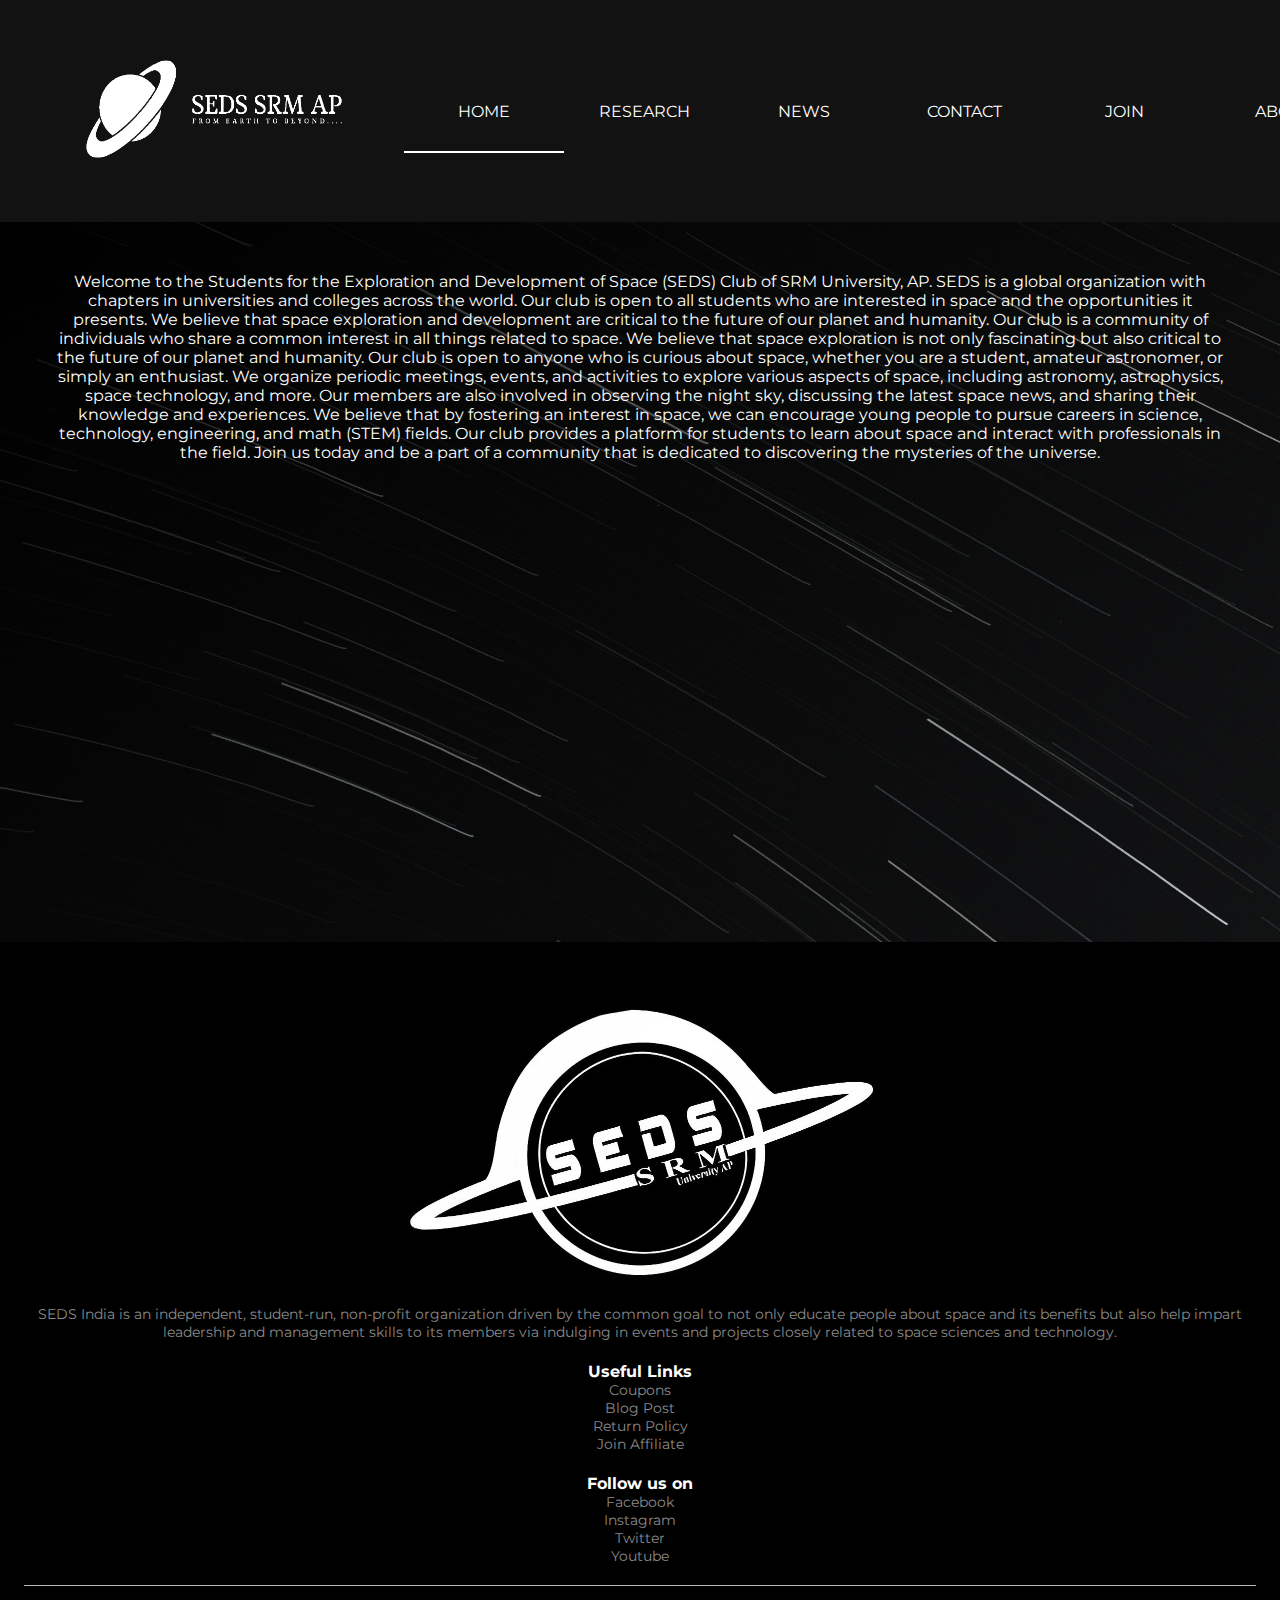
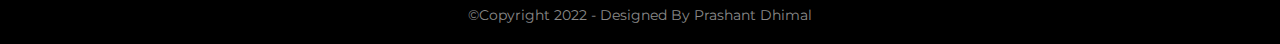
<file: About.html>
<!DOCTYPE html>
<html lang="en">
<head>
    <meta charset="UTF-8">
    <meta name="viewport" content="width=device-width, initial-scale= 1.0">
    <title>SPACE | SRM AP</title>
    <link rel="stylesheet" href="style1.css">
</head>
<body>
  <section class="about-main">
    <nav class="navbar container">
      <a href="index.html" class="nav-link"><nav class="logo"><img src="sedsofficail-removebg-preview.png" width="380" height="170" alt="image"></nav></a>
      <ul class="nav-list">
        <li class="nav-item">
          <a href="home.html" class="nav-link" >Home</a>
        </li>

        <li class="nav-item">
          <a href="Research.html" class="nav-link">Research</a>
        </li>
        
        <li class="nav-item">
          <a href="News.html" class="nav-link">News</a>
        </li>
        <li class="nav-item">
          <a href="Contact.html" class="nav-link">Contact</a>
        </li>
        
        <li class="nav-item">
          <a href="Join.html" class="nav-link">Join</a>
        </li>
        
        <li class="nav-item">
          <a href="About.html" class="nav-link">About</a>
        </li>
        <div class="active"></div>
        </ul>
      </section> 
      
      
  <section>
    <div class="about-container">
      <p><h7 class="about1">Welcome to the Students for the Exploration and Development of Space (SEDS) Club of SRM University, AP. 
        SEDS is a global organization with chapters in universities and colleges across the world. Our club is open to all students who are interested in space and the opportunities it presents. 
        We believe that space exploration and development are critical to the future of our planet and humanity. 
        Our club is a community of individuals who share a common interest in all things related to space. We believe that space exploration is not only fascinating but also critical to the future of our planet and humanity. 
        Our club is open to anyone who is curious about space, whether you are a student, amateur astronomer, or simply an enthusiast. 
        We organize periodic meetings, events, and activities to explore various aspects of space, including astronomy, astrophysics, space technology, and more. 
        Our members are also involved in observing the night sky, discussing the latest space news, and sharing their knowledge and experiences.
        We believe that by fostering an interest in space, we can encourage young people to pursue careers in science, technology, engineering, and math (STEM) fields. 
        Our club provides a platform for students to learn about space and interact with professionals in the field.
        Join us today and be a part of a community that is dedicated to discovering the mysteries of the universe.
        </h7></p>
    </div>
  </section>




  <!-------------------------------------------------------------footer------------------------------------------------------------------>

  <div class="footer">
    <div class="container">
      <div class="row">
        <div class="footer-col-2">
          <img src="seds.jpg">
          <p>SEDS India is an independent, student-run, non-profit organization
             driven by the common goal to not only educate people about space and its benefits but also help impart leadership and management skills to its members via indulging in events and projects closely related to space sciences and technology.
          </p>
        </div>
        <div class="footer-col-3">
          <h3>Useful Links</h3>
          <ul>
            <li>Coupons</li>
            <li>Blog Post</li>
            <li>Return Policy</li>
            <li>Join Affiliate</li>
          </ul>
        </div>
        <div class="footer-col-4">
          <h3>Follow us on</h3>
          <ul>
            <li>Facebook</li>
            <li>Instagram</li>
            <li>Twitter</li>
            <li>Youtube</li>
          </ul>
        </div>
      </div>
      <hr>
      <p class="copyright">&#169;Copyright 2022 - Designed By Prashant Dhimal</p>
    </div>
   </div>
</body>
</html>
</file>
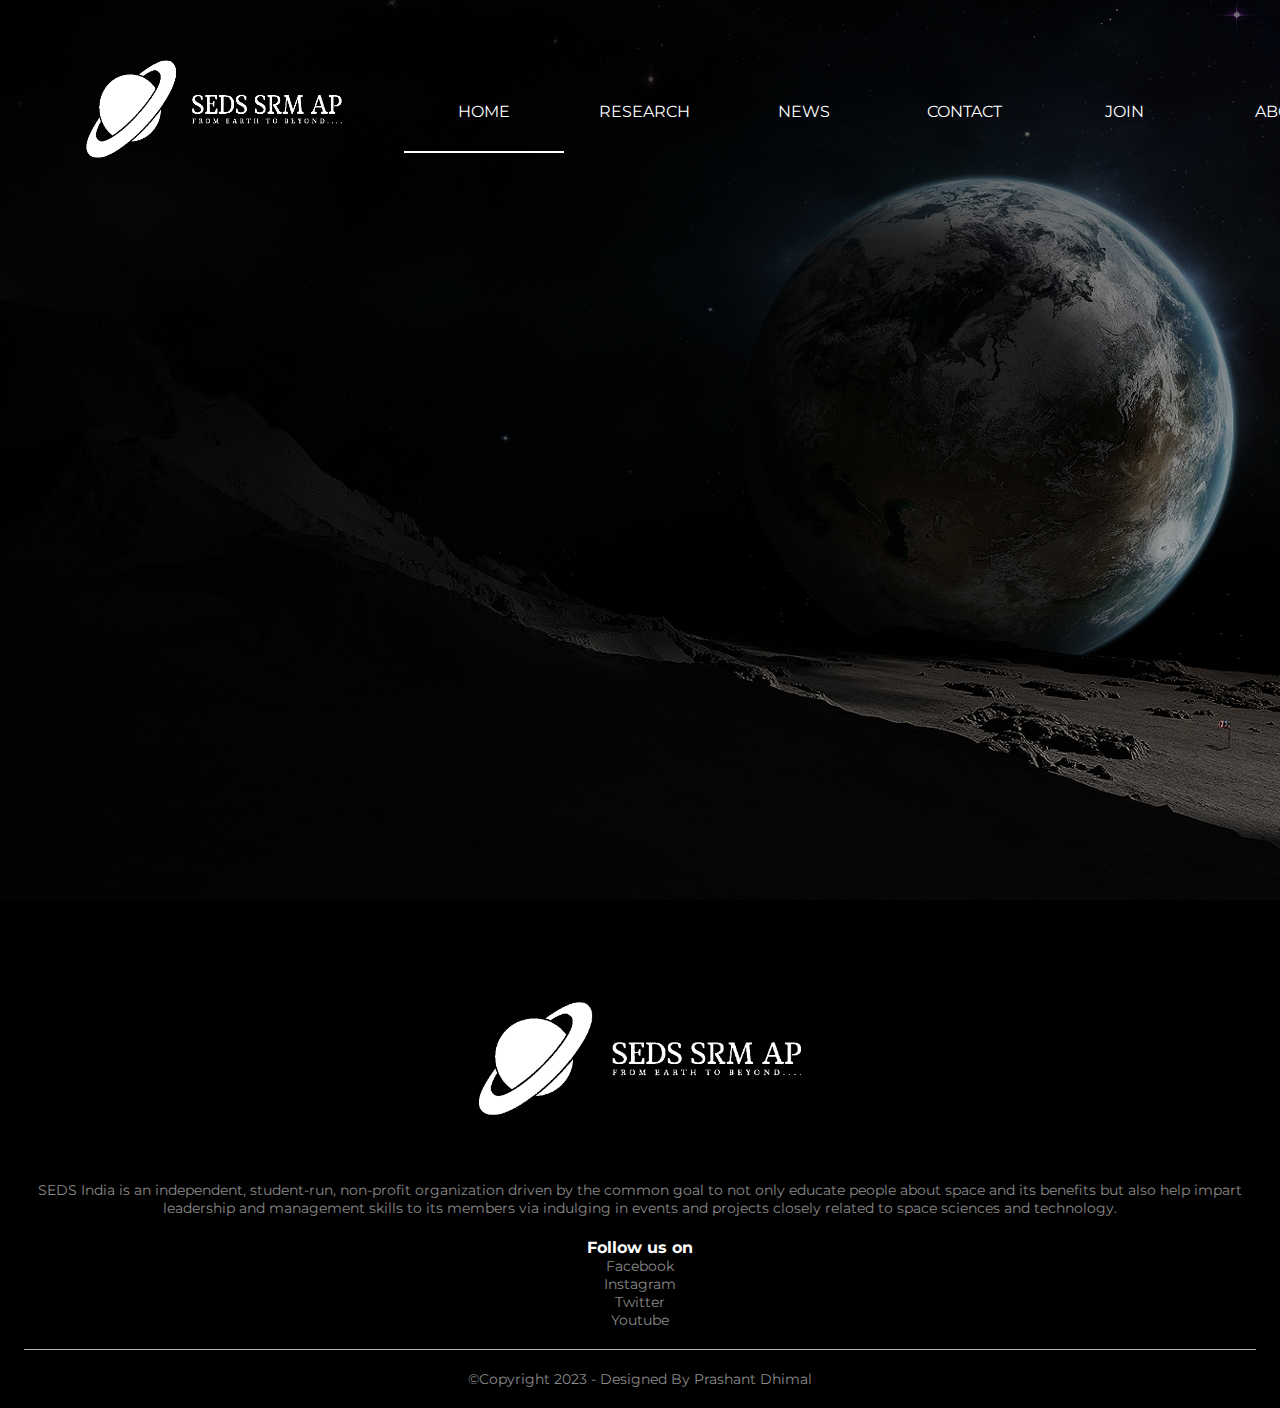
<file: Contact.html>
<!DOCTYPE html>
<html lang="en">
<head>
    <meta charset="UTF-8">
    <meta name="viewport" content="width=device-width, initial-scale= 1.0">
    <title>SPACE | SRM AP</title>
    <link rel="stylesheet" href="style1.css">
</head>
<body>
  <header>
    <nav class="navbar container">
      <a href="index.html" class="nav-link"><nav class="logo"><img src="sedsofficail-removebg-preview.png" width="380" height="170" alt="image"></nav></a>
      <ul class="nav-list">
        <li class="nav-item">
          <a href="home.html" class="nav-link" >Home</a>
        </li>

        <li class="nav-item">
          <a href="Research.html" class="nav-link">Research</a>
        </li>
        
        <li class="nav-item">
          <a href="News.html" class="nav-link">News</a>
        </li>
        <li class="nav-item">
          <a href="Contact.html" class="nav-link">Contact</a>
        </li>
        
        <li class="nav-item">
          <a href="Join.html" class="nav-link">Join</a>
        </li>
        
        <li class="nav-item">
          <a href="About.html" class="nav-link">About</a>
        </li>
        <div class="active"></div>
        </ul>
  </header>  
  
  <!-------------------------------------------------------------footer------------------------------------------------------------------>

  <div class="footer">
    <div class="container">
      <div class="row">
        <div class="footer-col-2">
          <img src="sedsofficail-removebg-preview.png">
          <p>SEDS India is an independent, student-run, non-profit organization
             driven by the common goal to not only educate people about space and its benefits but also help impart leadership and management skills to its members via indulging in events and projects closely related to space sciences and technology.
          </p>
        </div>
        <div class="footer-col-4">
          <h3>Follow us on</h3>
          <ul>
            <li>Facebook</li>
            <li>Instagram</li>
            <li>Twitter</li>
            <li>Youtube</li>
          </ul>
        </div>
      </div>
      <hr>
      <p class="copyright">&#169;Copyright 2023 - Designed By Prashant Dhimal</p>
    </div>
   </div>

</body>
</html>
</file>
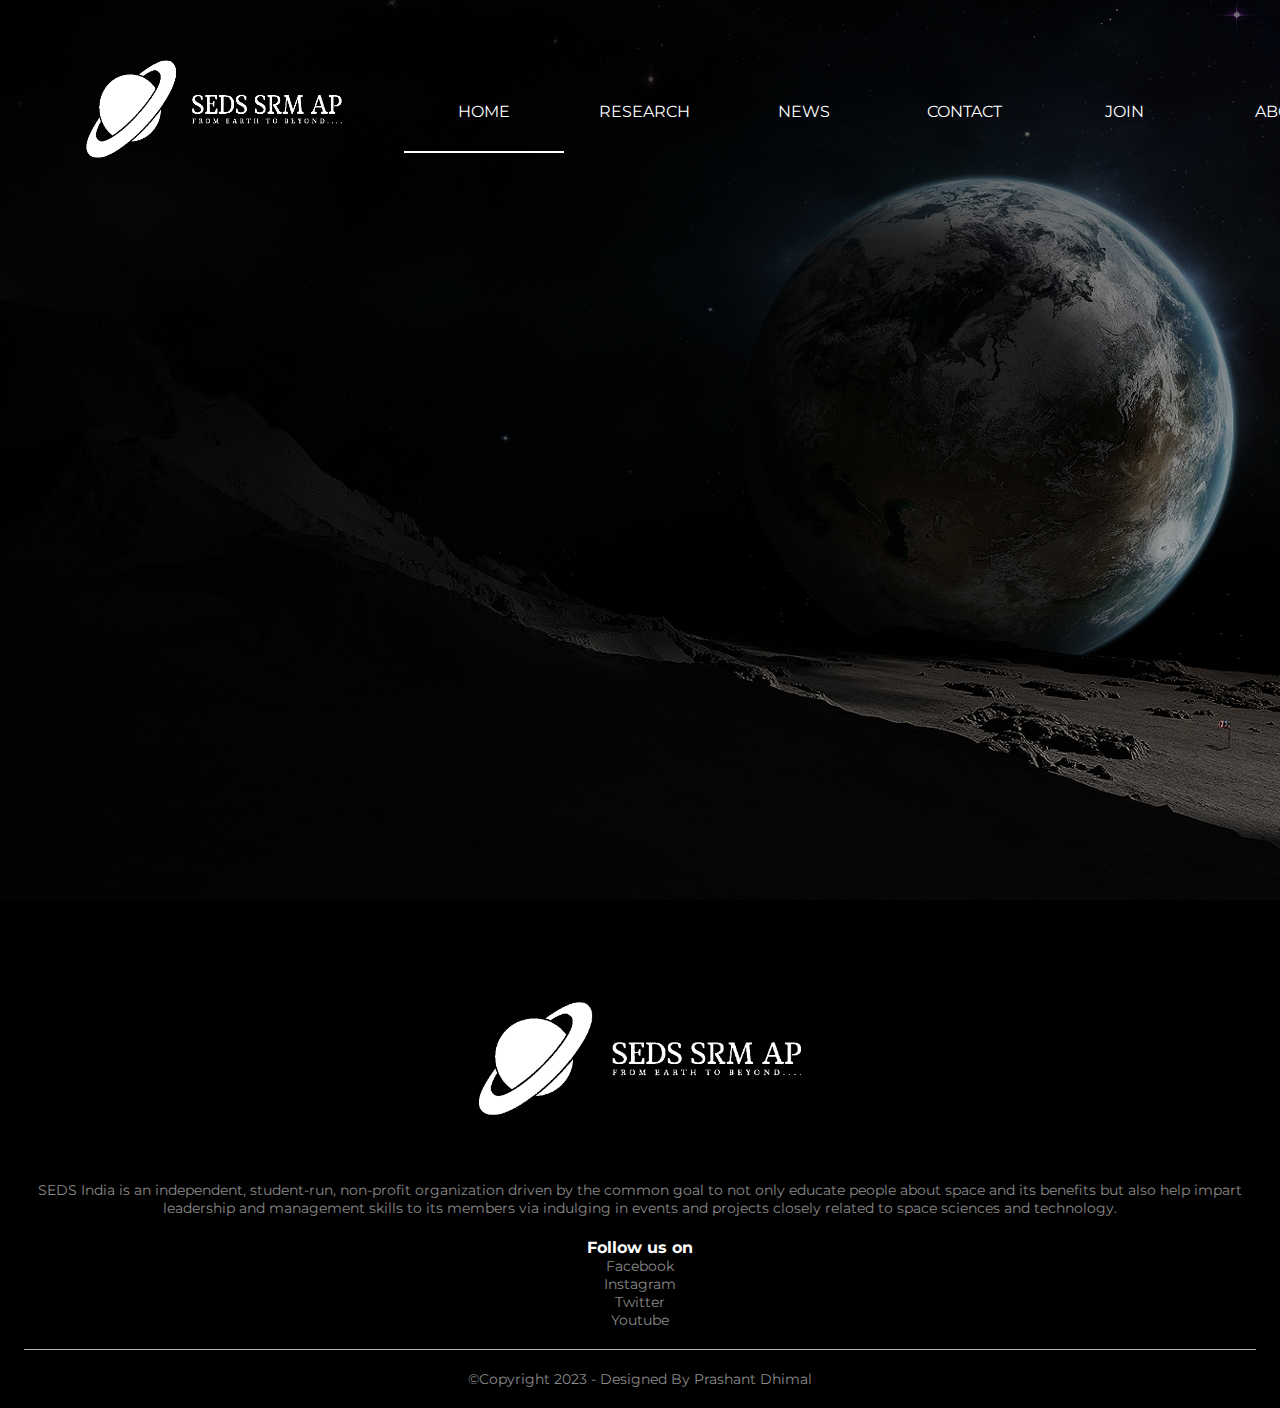
<file: Join.html>
<!DOCTYPE html>
<html lang="en">
<head>
    <meta charset="UTF-8">
    <meta name="viewport" content="width=device-width, initial-scale= 1.0">
    <title>SPACE | SRM AP</title>
    <link rel="stylesheet" href="style1.css">
</head>
<body>
  <header>
    <nav class="navbar container">
      <a href="index.html" class="nav-link"><nav class="logo"><img src="sedsofficail-removebg-preview.png" width="380" height="170" alt="image"></nav></a>
      <ul class="nav-list">
        <li class="nav-item">
          <a href="home.html" class="nav-link" >Home</a>
        </li>

        <li class="nav-item">
          <a href="Research.html" class="nav-link">Research</a>
        </li>
        
        <li class="nav-item">
          <a href="News.html" class="nav-link">News</a>
        </li>
        <li class="nav-item">
          <a href="Contact.html" class="nav-link">Contact</a>
        </li>
        
        <li class="nav-item">
          <a href="Join.html" class="nav-link">Join</a>
        </li>
        
        <li class="nav-item">
          <a href="About.html" class="nav-link">About</a>
        </li>
        <div class="active"></div>
        </ul>
  </header>  


     <!-------------------------------------------------------------footer------------------------------------------------------------------>

     <div class="footer">
      <div class="container">
        <div class="row">
          <div class="footer-col-2">
            <img src="sedsofficail-removebg-preview.png">
            <p>SEDS India is an independent, student-run, non-profit organization
               driven by the common goal to not only educate people about space and its benefits but also help impart leadership and management skills to its members via indulging in events and projects closely related to space sciences and technology.
            </p>
          </div>
          <div class="footer-col-4">
            <h3>Follow us on</h3>
            <ul>
              <li>Facebook</li>
              <li>Instagram</li>
              <li>Twitter</li>
              <li>Youtube</li>
            </ul>
          </div>
        </div>
        <hr>
        <p class="copyright">&#169;Copyright 2023 - Designed By Prashant Dhimal</p>
      </div>
     </div>

</body>
</html>
</file>
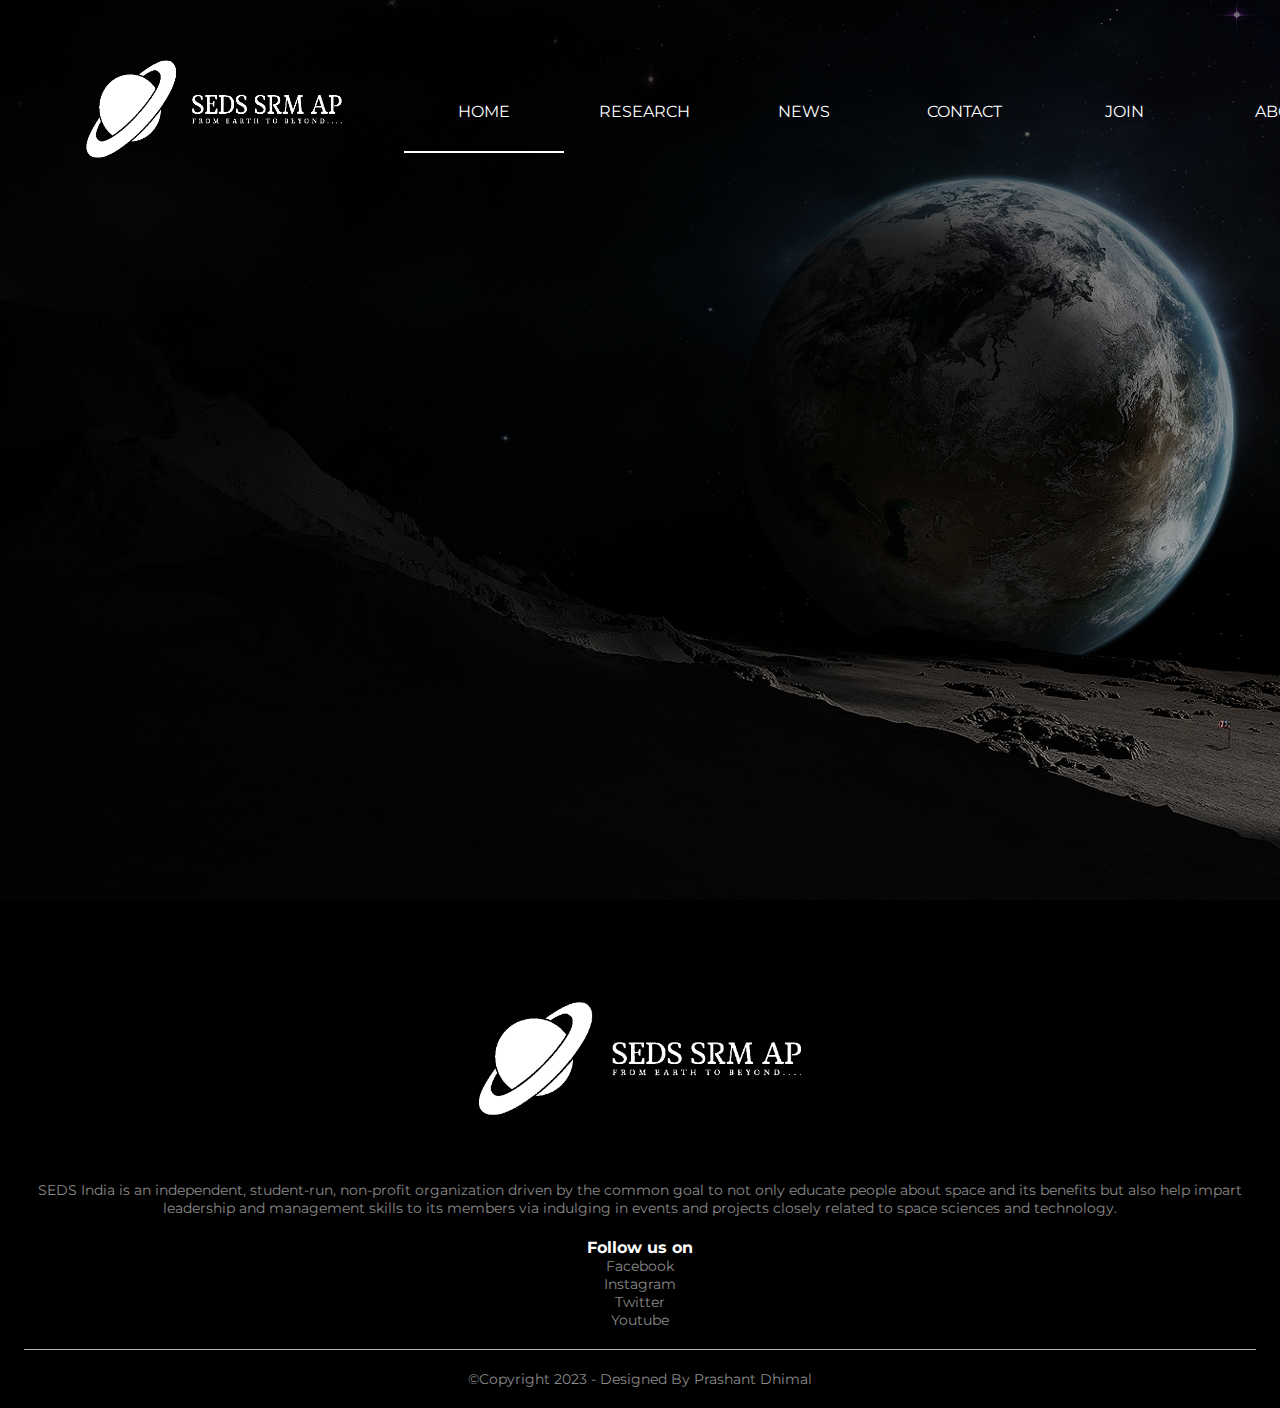
<file: Research.html>
<!DOCTYPE html>
<html lang="en">
<head>
    <meta charset="UTF-8">
    <meta name="viewport" content="width=device-width, initial-scale= 1.0">
    <title>SPACE | SRM AP</title>
    <link rel="stylesheet" href="style1.css">
</head>
<body>
  <header>
    <nav class="navbar container">
      <a href="index.html" class="nav-link"><nav class="logo"><img src="sedsofficail-removebg-preview.png" width="380" height="170" alt="image"></nav></a>
      <ul class="nav-list">
        <li class="nav-item">
          <a href="home.html" class="nav-link" >Home</a>
        </li>

        <li class="nav-item">
          <a href="Research.html" class="nav-link">Research</a>
        </li>
        
        <li class="nav-item">
          <a href="News.html" class="nav-link">News</a>
        </li>
        <li class="nav-item">
          <a href="Contact.html" class="nav-link">Contact</a>
        </li>
        
        <li class="nav-item">
          <a href="Join.html" class="nav-link">Join</a>
        </li>
        
        <li class="nav-item">
          <a href="About.html" class="nav-link">About</a>
        </li>
        <div class="active"></div>
        </ul>
  </header>  


  <!-------------------------------------------------------------footer------------------------------------------------------------------>

  <div class="footer">
    <div class="container">
      <div class="row">
        <div class="footer-col-2">
          <img src="sedsofficail-removebg-preview.png">
          <p>SEDS India is an independent, student-run, non-profit organization
             driven by the common goal to not only educate people about space and its benefits but also help impart leadership and management skills to its members via indulging in events and projects closely related to space sciences and technology.
          </p>
        </div>
        <div class="footer-col-4">
          <h3>Follow us on</h3>
          <ul>
            <li>Facebook</li>
            <li>Instagram</li>
            <li>Twitter</li>
            <li>Youtube</li>
          </ul>
        </div>
      </div>
      <hr>
      <p class="copyright">&#169;Copyright 2023 - Designed By Prashant Dhimal</p>
    </div>
   </div>

   
</body>
</html>
</file>
<file: style1.css>
@import url('https://fonts.googleapis.com/css2?family=Montserrat:wght@100;300;400;700&display=swap');
@import './variables.css';
@import './utilities.css';

*{
    margin: 0;
    padding: 0;
    box-sizing: border-box;
    -webkit-font-smoothing: antialiased;
}
body{
    font-family: 'Montserrat', sans-serif;
    color: var(--pure);
}

header{
    background-color: #1a1d24;
    background: linear-gradient(135deg ,rgba(0,0,0,1),rgba(0,0,0,0.2)),
    url(logo-space2.jpg);
    min-height: 100vh;
    background-size: cover;
}
.container{
    max-width: 98rem;
    margin-inline: auto;
    padding-inline: 1.5rem;
}
.navbar{
    display: flex;
    align-items: center;
    justify-content: space-between;
    padding-block: 1.5rem;
    
}
.nav-list{
    position: relative;
    display: flex;
    list-style: none;
}
.nav-item{
    min-width: 10rem;
    text-align: center;
    padding-block: 1rem;
}
.nav-link{
    text-transform: uppercase;
    color: #fff;
}
.active{
    position: absolute;
    bottom: -1rem;
    height: 2px;
    width: 10rem;
    background-color: #fff;
    transition: transform 0.25s;
}
.nav-item:nth-child(2):hover ~ .active{
    transform: translateX(10rem);
}
.nav-item:nth-child(3):hover ~ .active{
    transform: translateX(20rem);
}
.nav-item:nth-child(4):hover ~ .active{
    transform: translateX(30rem);
}
.nav-item:nth-child(5):hover ~ .active{
    transform: translateX(40rem);
}
.nav-item:nth-child(6):hover ~ .active{
    transform: translateX(50rem);
}
.logo img{
    border-radius: 50%;
}
a:link {
    text-decoration: none;
}

a:visited {
    text-decoration: none;
}

a:hover {
    text-decoration: none;
}

a:active {
    text-decoration: none;
}

.intro .row{
  display: flex;
  align-items: center;
  flex-wrap: wrap;
  justify-content: space-around;
  padding-left: 25px;
  padding-right: 25px;
  min-height: calc(60vh);
}
.intro .col-2{        /* not working*/
  flex-basis: 50%;
  min-width: 200px;
  padding-left: 25px;
  padding-right: 25px;
}
.intro .row >div{
    flex: 1;
}
.intro .col-2 h1{
    font-weight: 300;
    font-size: 30px;
    line-height: 1.7;
    margin-bottom: 40px;
}
.intro .col-2 p{
    font-weight: lighter;
    margin-bottom: 25px;
    font-size: larger;
}
.intro .col-2 {
    padding: 0 60px 0 30px;
}

.carousel-six-images{
  max-width: 50%;
  position: relative;
}

.carousel-six-images img {
  width: 50vh;
  height: 50vh;
  border-radius: 50%;
  margin-top: 10%;
}
.carousel-six-images .changing {
    position:absolute;
    opacity:0;
    top:0;
    left:0;
}
.carousel-six-images .two{
    animation:animate-six-two 15s infinite forwards linear;
}
.carousel-six-images .three{
    animation:animate-six-three 15s infinite forwards linear;
}
.carousel-six-images .four{
    animation:animate-six-four 15s infinite forwards linear;
}
.carousel-six-images .five{
    animation:animate-six-five 15s infinite forwards linear;
}
.carousel-six-images .six{
    animation:animate-six-six 15s infinite forwards linear;
}

@keyframes animate-six-two
{
    0%	{opacity:0;}
    15% {opacity:0;}
    20% {opacity:1;}
    90% {opacity:1;}
    95% {opacity:0;}
}
@keyframes animate-six-three
{
    0% {opacity:0;}
    35% {opacity:0;}
    40% {opacity:1;}
    90% {opacity:1;}
    95% {opacity:0;}
}
@keyframes animate-six-four
{
    0% {opacity:0;}
    55% {opacity:0;}
    60% {opacity:1;}
    90% {opacity:1;}
    95% {opacity:0;}
}
@keyframes animate-six-five
{
    0% {opacity:0;}
    75% {opacity:0;}
    80% {opacity:1;}
    95% {opacity:1;}
    100% {opacity:0;}
}
@keyframes animate-six-six
{
    0% {opacity:0;}
    75% {opacity:0;}
    80% {opacity:1;}
    95% {opacity:1;}
    100% {opacity:0;}
}
section.content{
    background: linear-gradient(135deg ,rgba(0,0,0,1),rgba(0,0,0,0.2)),
    url(telescope.jpg);
    padding: 50px;
    background-size: cover;
    text-align: center;
    background-color: #1a1d24;
    min-height: 80vh;
}
.about-seds h3{
    font-weight: 300;
    font-size: 40px;
    margin-bottom: 0;
    color: var(--pure);
}
.content .about-seds img{
    vertical-align: middle;
    border: 0;
    max-height: 100%;
}
.about-seds p{
    overflow-wrap: break-word;
    display: block;
    margin-block-start: 1em;
    margin-block-end: 1em;
    margin-inline-start: 0px;
    margin-inline-end: 0px;
}

section.content2{
    background: linear-gradient(135deg ,rgba(0,0,0,1),rgba(0,0,0,0.2)),
    url(space1.png);
    padding: 50px;
    background-size: cover;
    text-align: center;
    background-color: #1a1d24;
    min-height: 80vh;
}
.ev-h{
    font-weight: 400;
    font-size: 40px;
    margin-bottom: 0px;
    color: var(--pure);
}
.content3{
    max-width: 110re;
    padding: 1.5rem;
}
.cards{
    display: grid;
    grid-template-columns: repeat(auto-fit, minmax(20rem, 1fr));
    grid-gap: 1.5rem;
}
.card{
    background: var(--dark);
    color: var(--pure);
    padding: 1.5rem;
    overflow: hidden;
    border-radius: 0.8rem;
}
.card-title-large{
    font-family: fantasy, sam-serif;
    font-size: 5rem;
    letter-spacing: 0.5rem;
    color:#1d1d1d;
    transform: translateX(7rem);
    transition: transform 3.5s;
}
.card-title-small{
    margin-bottom: 1rem;
}
.card-description{
    font-size: 1.4rem;
    line-height: 1.5;
}
.card-cta{
    display: inline-block;
    width: 1.5rem;
    height: 3.5rem;
    border-radius: 50%;
    display: grid;
    place-items: center;
    margin-left: auto;
}
.card:hover .card-cta{
    background-color: #262525;
}
.card:hover .card-title-large{
    transform: translateX(-115%);
    color: #fff;
}
.card.events1:hover{
    background-color:coral;
}
.card.events2:hover{
    background-color: darkcyan;
    /*background: radial-gradient(
        at 20% 128%,
        #feda78 20%,
        #e23457 60%,
        #ac2bb3 90%
    );*/
}
.card.events3:hover{
    background-color:rosybrown;
}
.card.events4:hover{
    background-color:darkolivegreen;
}

/*---------About----------*/

.about-main{
    background-color: var(--dark);
}

















/*Footer*/
.footer{
    background: #000;
    color: #8a8a8a;
    font-size: 14px;
    padding: 60px 0 20px;
  }

 .footer-col-2, .footer-col-3, .footer-col-4{
    min-width: 250px;
    margin-bottom: 20px;
  }
  .footer-col-2{
    flex: 1;
    text-align: center;
  }
  .footer-col-2 img{
    width: 480px;
    margin-bottom: 20px;
  }
  .footer-col-3, .footer-col-4{
    flex-basis: 12%;
    text-align: center;
  }
  ul{
    list-style-type: none;
  }
.footer hr{
    border: none;
    background: #b5b5b5;
    height: 1px;
    margin: 20px 0;
  }
.copyright{
    text-align: center;
}
.footer-col-3 h3{
    color: var(--pure);
}
.footer-col-4 h3{
    color: var(--pure);
}
.about-container{
    background: linear-gradient(135deg ,rgba(0,0,0,1),rgba(0,0,0,0.2)),
    url(about-space.jpg);
    padding: 50px;
    background-size: cover;
    text-align: center;
    background-color: #1a1d24;
    min-height: 80vh;
}
.main{
    margin-top: 100%;
}
.group{
    padding-top: 50px;
    text-align: center;
}
header .about-main{
    background-color: #1a1d24;
    background: linear-gradient(135deg ,rgba(0,0,0,1),rgba(0,0,0,0.2)),
    url(logo-space2.jpg);
    min-height: 1vh;
    background-size: cover;

}

/* media query for less than 600 screen size*/
@media only screen and (max-width: 600px){
  .row{
    text-align: center;
  }
  .col-2, .col-3, .col-4{
    flex-basis: 100%;
  }
  .single-product .row{
    text-align: left;
  }
  .single-product .col-2{
    padding: 20px 0;
  }
  .single-product h1{
    font-size: 26px;
    line-height: 32px;
  }
  .cart-info p{
    display: none;
  }

}

.news1{
    background-color: #000;
    display: flex;
    background-size: cover;
    width: fit-content;
    height: 1000px;
}
</file>
